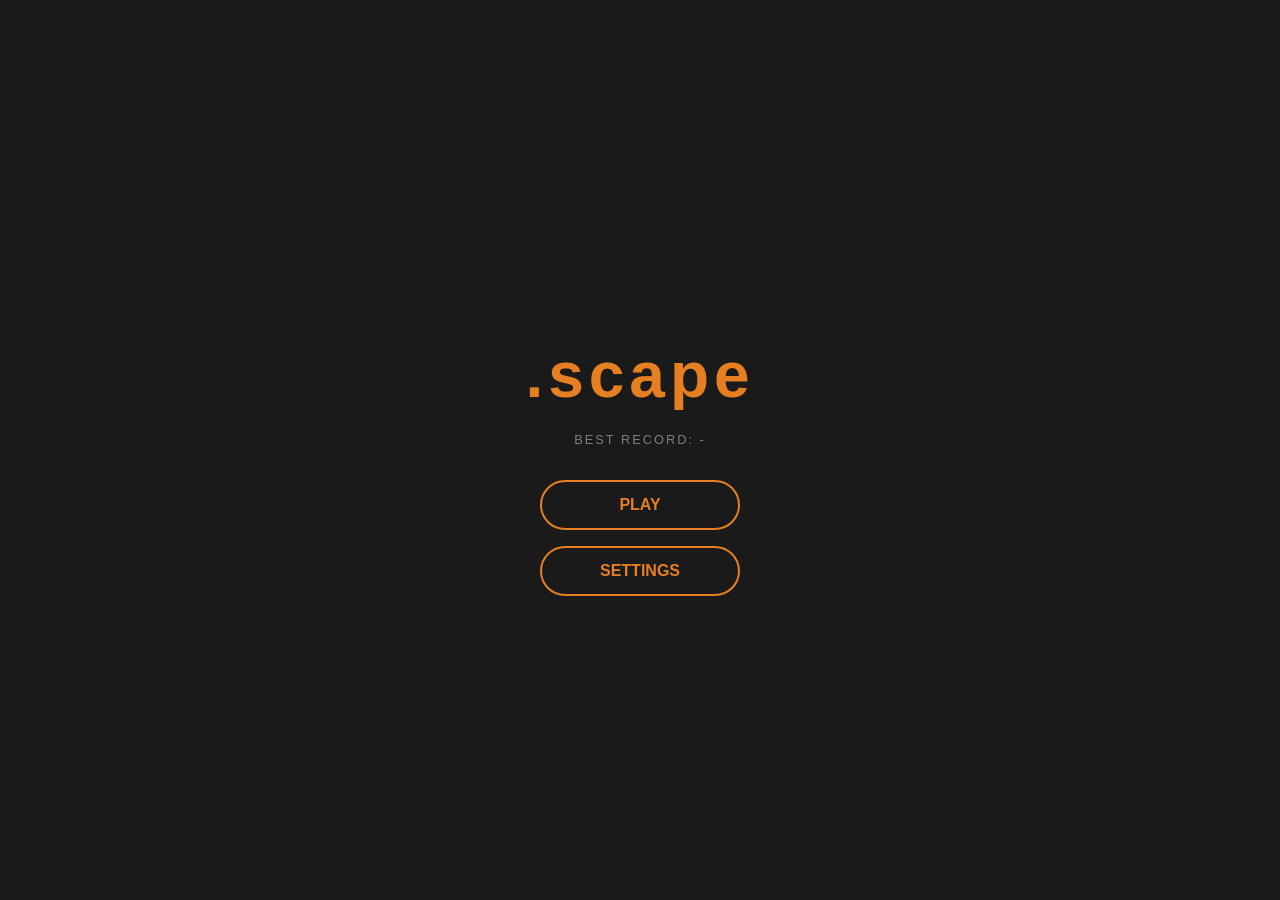
<file: assets/scape/index.html>
<!DOCTYPE html>
<html lang="en">
<head>
    <meta charset="UTF-8">
    <meta name="viewport" content="width=device-width, initial-scale=1.0, maximum-scale=1.0, user-scalable=no">
    <title>DotScape</title>
    <style>
        :root {
            --bg: #1a1a1a; --text: #e0e0e0; --accent: #E67E22; --dot: #333; --wall: #4a5d6a;
        }
        .light-theme {
            --bg: #f5f5f5; --text: #2c3e50; --dot: #dcdde1; --wall: #7f8c8d;
        }
        body { 
            margin: 0; padding: 0; background: var(--bg); color: var(--text); 
            font-family: 'Segoe UI', Roboto, sans-serif; height: 100vh; overflow: hidden;
            display: flex; flex-direction: column; align-items: center; transition: 0.3s;
        }

        /* --- VIEWS --- */
        .view { display: none; flex-direction: column; align-items: center; justify-content: center; width: 100%; height: 100%; }
        .active-view { display: flex; animation: fadeIn 0.4s ease; }
        @keyframes fadeIn { from { opacity: 0; transform: scale(0.98); } to { opacity: 1; transform: scale(1); } }

        /* YENİ: .scape Logosu Tasarımı (Küçük harf ve şık boşluklar) */
        h1 { font-size: 4rem; letter-spacing: 5px; color: var(--accent); margin-bottom: 20px; text-transform: lowercase; }

        .btn {
            background: transparent; border: 2px solid var(--accent); color: var(--accent);
            padding: 14px 35px; border-radius: 50px; font-weight: bold; font-size: 1rem;
            margin: 8px; cursor: pointer; transition: 0.2s; min-width: 200px; text-transform: uppercase;
        }
        .btn:active { background: var(--accent); color: white; transform: scale(0.95); }
        
        .btn.active-selection { background: var(--accent); color: white; }

        /* --- CLEAN SETTINGS UI --- */
        .settings-card { 
            background: rgba(255,255,255,0.03); padding: 30px; border-radius: 30px; 
            width: 85%; max-width: 380px; backdrop-filter: blur(15px); border: 1px solid rgba(255,255,255,0.05);
        }
        .setting-row { 
            display: flex; justify-content: space-between; align-items: center; 
            margin-bottom: 25px; width: 100%;
        }
        .label { font-size: 0.85rem; font-weight: bold; text-transform: uppercase; letter-spacing: 1px; opacity: 0.8; }

        .switch { position: relative; display: inline-block; width: 50px; height: 26px; }
        .switch input { opacity: 0; width: 0; height: 0; }
        .slider-round {
            position: absolute; cursor: pointer; top: 0; left: 0; right: 0; bottom: 0;
            background-color: #333; transition: .4s; border-radius: 34px;
        }
        .slider-round:before {
            position: absolute; content: ""; height: 20px; width: 20px; left: 3px; bottom: 3px;
            background-color: white; transition: .4s; border-radius: 50%;
        }
        input:checked + .slider-round { background-color: var(--accent); }
        input:checked + .slider-round:before { transform: translateX(24px); }

        /* --- GAME UI --- */
        #game-board { transform-origin: top center; margin-top: 15px; }
        .row { display: flex; justify-content: center; margin-top: -5px; }
        .row.odd { margin-left: 32px; }
        .dot { width: 30px; height: 30px; border-radius: 50%; background: var(--dot); margin: 3px; transition: 0.2s; }
        .dot.wall { background: var(--wall); transform: scale(0.9); }
        .dot.target { background: var(--accent); transform: scale(1.1); box-shadow: 0 0 20px var(--accent); }

        /* Modal */
        #modal-overlay {
            display: none; position: fixed; top: 0; left: 0; width: 100%; height: 100%;
            background: rgba(0,0,0,0.85); z-index: 1000; align-items: center; justify-content: center;
        }
        .modal-card { background: var(--bg); border: 2px solid var(--accent); padding: 40px; border-radius: 30px; text-align: center; }
    </style>
</head>
<body>

    <div id="modal-overlay">
        <div class="modal-card">
            <h2 id="modal-title" style="color:var(--accent); margin:0;">TITLE</h2>
            <p id="modal-message" style="margin:20px 0;">Message here...</p>
            <button class="btn" onclick="closeModal()">OK</button>
        </div>
    </div>

    <div id="view-menu" class="view active-view">
        <h1>.scape</h1>
        <div style="margin-bottom: 25px; font-size: 0.8rem; opacity: 0.5; letter-spacing: 2px;">BEST RECORD: <span id="menu-best">-</span></div>
        <button class="btn" onclick="playClick(); startGame()">PLAY</button>
        <button class="btn" onclick="playClick(); showView('view-settings')">SETTINGS</button>
    </div>

    <div id="view-settings" class="view">
        <div class="settings-card">
            
            <div style="margin-bottom: 25px;">
                <span class="label" style="display:block; text-align:center; margin-bottom:10px;">Map Size</span>
                <div style="display: flex; gap: 8px;">
                    <button id="size-btn-9" class="btn size-btn" style="min-width: 0; flex: 1; padding: 10px 0; font-size: 0.7rem;" onclick="setMapSize(9)">SMALL</button>
                    <button id="size-btn-11" class="btn size-btn active-selection" style="min-width: 0; flex: 1; padding: 10px 0; font-size: 0.7rem;" onclick="setMapSize(11)">MEDIUM</button>
                    <button id="size-btn-13" class="btn size-btn" style="min-width: 0; flex: 1; padding: 10px 0; font-size: 0.7rem;" onclick="setMapSize(13)">LARGE</button>
                </div>
            </div>

            <div class="setting-row">
                <span class="label">Sound Effects</span>
                <label class="switch">
                    <input type="checkbox" id="sound-toggle" checked onchange="playClick()">
                    <span class="slider-round"></span>
                </label>
            </div>

            <div style="margin-bottom: 5px;">
                <span class="label" style="display:block; text-align:center; margin-bottom:10px;">Theme Mode</span>
                <div style="display: flex; gap: 8px;">
                    <button id="theme-btn-dark" class="btn theme-btn active-selection" style="min-width: 0; flex: 1; padding: 10px 0; font-size: 0.7rem;" onclick="setTheme('dark')">DARK</button>
                    <button id="theme-btn-light" class="btn theme-btn" style="min-width: 0; flex: 1; padding: 10px 0; font-size: 0.7rem;" onclick="setTheme('light')">LIGHT</button>
                </div>
            </div>
            
            <button class="btn" onclick="playClick(); showView('view-menu')" style="border:none; width:100%; margin-top:25px; background: rgba(255,255,255,0.05);">BACK</button>
        </div>
    </div>

    <div id="view-game" class="view">
        <div style="margin-bottom: 15px; font-size: 0.9rem; opacity: 0.7; letter-spacing: 1px;">
            MOVES: <span id="move-count" style="color:var(--accent); font-weight:bold;">0</span>
        </div>
        <div id="game-board"></div>
        <button class="btn" onclick="playClick(); showView('view-menu')" style="margin-top:25px; font-size: 0.8rem; min-width: 150px;">QUIT GAME</button>
    </div>

<script>
    let size = 11, grid = [], targetPos = {r:5, c:5}, gameOver = false, moves = 0;
    let selectedMapSize = 11;
    const audioCtx = new (window.AudioContext || window.webkitAudioContext)();

    function playSound(freq, type, duration) {
        if (!document.getElementById('sound-toggle').checked) return;
        const osc = audioCtx.createOscillator();
        const gain = audioCtx.createGain();
        osc.type = type;
        osc.frequency.setValueAtTime(freq, audioCtx.currentTime);
        gain.gain.setValueAtTime(0.15, audioCtx.currentTime);
        gain.gain.exponentialRampToValueAtTime(0.01, audioCtx.currentTime + duration);
        osc.connect(gain);
        gain.connect(audioCtx.destination);
        osc.start();
        osc.stop(audioCtx.currentTime + duration);
    }

    function playClick() { playSound(440, 'sine', 0.1); }

    function showView(id) {
        document.querySelectorAll('.view').forEach(v => v.classList.remove('active-view'));
        document.getElementById(id).classList.add('active-view');
        if(id === 'view-game') setTimeout(resizeBoard, 50);
        updateMenuBest();
    }

    function setMapSize(s) {
        selectedMapSize = s;
        document.querySelectorAll('.size-btn').forEach(btn => btn.classList.remove('active-selection'));
        document.getElementById('size-btn-' + s).classList.add('active-selection');
        playClick();
        updateMenuBest();
    }

    function startGame() {
        size = selectedMapSize;
        moves = 0; gameOver = false;
        document.getElementById('move-count').innerText = "0";
        const board = document.getElementById('game-board');
        board.innerHTML = ''; grid = [];
        targetPos = { r: Math.floor(size/2), c: Math.floor(size/2) };

        for (let r = 0; r < size; r++) {
            const rowDiv = document.createElement('div');
            rowDiv.className = 'row' + (r % 2 !== 0 ? ' odd' : '');
            grid[r] = [];
            for (let c = 0; c < size; c++) {
                const dot = document.createElement('div');
                dot.className = 'dot';
                const isWall = Math.random() < 0.14 && !(r === targetPos.r && c === targetPos.c);
                if (isWall) dot.classList.add('wall');
                dot.onclick = () => makeMove(r, c);
                rowDiv.appendChild(dot);
                grid[r][c] = { el: dot, isWall: isWall };
            }
            board.appendChild(rowDiv);
        }
        grid[targetPos.r][targetPos.c].el.classList.add('target');
        showView('view-game');
    }

    function makeMove(r, c) {
        if (gameOver || grid[r][c].isWall || (r === targetPos.r && c === targetPos.c)) return;
        moves++;
        document.getElementById('move-count').innerText = moves;
        grid[r][c].isWall = true;
        grid[r][c].el.classList.add('wall');
        playClick();

        const path = findShortestPath(targetPos.r, targetPos.c);
        if (!path) {
            gameOver = true;
            handleVictory();
            return;
        }

        grid[targetPos.r][targetPos.c].el.classList.remove('target');
        targetPos = path;
        grid[targetPos.r][targetPos.c].el.classList.add('target');
        playSound(280, 'sine', 0.1);

        if (targetPos.r === 0 || targetPos.r === size-1 || targetPos.c === 0 || targetPos.c === size-1) {
            gameOver = true;
            playSound(150, 'sawtooth', 0.4);
            showModal("DEFEAT", "The dot escaped!");
        }
    }

    function handleVictory() {
        playSound(880, 'sine', 0.5);
        const best = localStorage.getItem('best_score_' + size);
        let msg = "You trapped it in " + moves + " moves!";
        if (!best || moves < parseInt(best)) {
            localStorage.setItem('best_score_' + size, moves);
            msg = "NEW RECORD: " + moves + " MOVES!";
        }
        showModal("VICTORY", msg);
    }

    function showModal(title, msg) {
        document.getElementById('modal-title').innerText = title;
        document.getElementById('modal-message').innerText = msg;
        document.getElementById('modal-overlay').style.display = 'flex';
    }

    function closeModal() {
        document.getElementById('modal-overlay').style.display = 'none';
        showView('view-menu');
    }

    function findShortestPath(sr, sc) {
        let queue = [[{r: sr, c: sc}]], visited = new Set([`${sr},${sc}`]);
        while (queue.length > 0) {
            let path = queue.shift(), curr = path[path.length - 1];
            if (curr.r === 0 || curr.r === size-1 || curr.c === 0 || curr.c === size-1) return path.length > 1 ? path[1] : null;
            const os = (curr.r % 2 === 0) ? [[-1,-1],[-1,0],[0,-1],[0,1],[1,-1],[1,0]] : [[-1,0],[-1,1],[0,-1],[0,1],[1,0],[1,1]];
            for (let [dr, dc] of os) {
                let nr = curr.r + dr, nc = curr.c + dc;
                if (nr>=0 && nr<size && nc>=0 && nc<size && !grid[nr][nc].isWall && !visited.has(`${nr},${nc}`)) {
                    visited.add(`${nr},${nc}`); queue.push([...path, {r: nr, c: nc}]);
                }
            }
        }
        return null;
    }

    function resizeBoard() {
        const b = document.getElementById('game-board');
        const scale = Math.min(1, (window.innerWidth - 40) / ((size * 34) + 32));
        b.style.transform = `scale(${scale})`;
    }

    function updateMenuBest() {
        document.getElementById('menu-best').innerText = localStorage.getItem('best_score_' + selectedMapSize) || "-";
    }

    function setTheme(m) {
        if(m === 'light') document.body.classList.add('light-theme');
        else document.body.classList.remove('light-theme');
        
        document.querySelectorAll('.theme-btn').forEach(btn => btn.classList.remove('active-selection'));
        document.getElementById('theme-btn-' + m).classList.add('active-selection');
        playClick();
    }

    window.onload = updateMenuBest;
</script>
</body>
</html>
</file>
